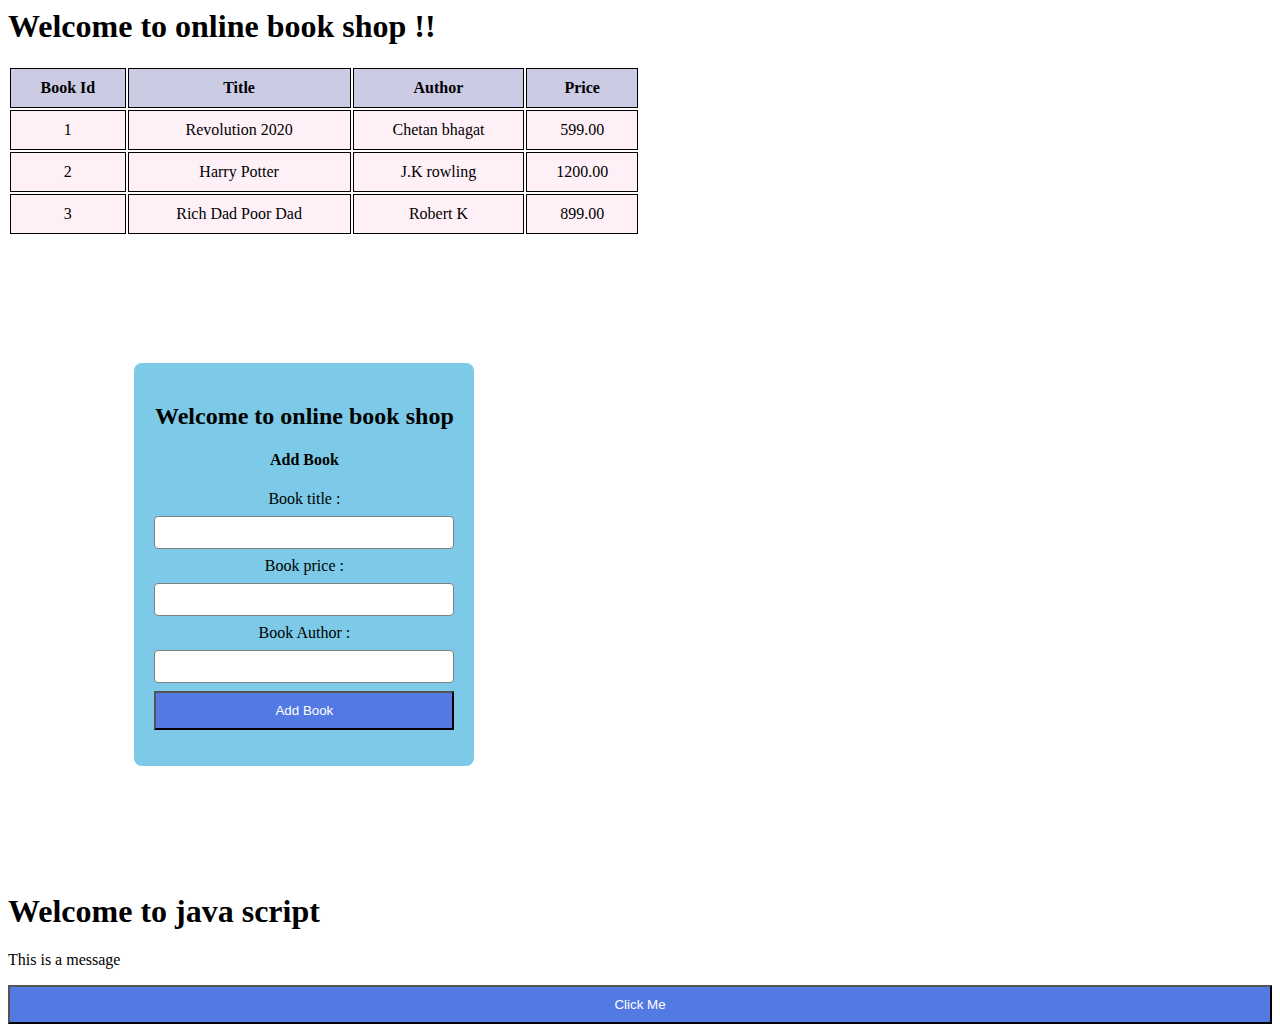
<file: shop/src/main/resources/static/index.html>
<DOCTYPE html>
<html>
	<head>
		<title>Online book shop</title>
		<link rel="stylesheet" href="style.css">
	</head>
	<body>
		<h1>Welcome to online book shop !!</h1>
		<table>
			<tr>
				<th>Book Id</th>
				<th>Title</th>
				<th>Author</th>
				<th>Price</th>
			</tr>
			<tr>
				<td>1</td>
				<td>Revolution 2020</td>
				<td>Chetan bhagat</td>
				<td>599.00</td>
			</tr>
			<tr>
				<td>2</td>
				<td>Harry Potter</td>
				<td>J.K rowling</td>
				<td>1200.00</td>
			</tr>
			<tr>
				<td>3</td>
				<td>Rich Dad Poor Dad</td>
				<td>Robert K</td>
				<td>899.00</td>
			</tr>
		</table>
		
		<div class="form">
		<form>
			<h2>Welcome to online book shop</h2>
			<h4>Add Book</h4>
			<label for="name">Book title :</label>
			<input id="name" type="text" name="name" required>
			<label for="price">Book price :</label>
			<input id="price" type="text" name="price" required>
			<label for="author">Book Author :</label>
			<input id="author" type="text" name="author" required>
			<button type="button">Add Book</button>
		</form>	
		</div>
			
		
		
		<h1 id="heading">Welcome to java script</h1>
		<p class="message">This is a message</p>
		<button id="btn">Click Me</button>
		
	</body>
	<script type="module" src="app.js"></script>
<!--  
	<script>
			function example(){
				let x = -10;
				if(true){
					let x = 20
					console.log(x);
				}
				console.log(x);
			}
			
			example();
			
			
			
			const pep = {name: "ruchika", age: 22}
			console.log(pep);
			pep.age = 20;
			console.log(pep);
		//	person = {name: "khushi"}  -> error 
		//	console.log(person);
			
		//concatenation
			let name = "ruchika"
			console.log("Hello, "+name+" welcome !");
		
		//with template literals
			console.log(`Hello,  ${name}  welcome !`);
			
		//concatenation
			let line = "this is line1. \n" + "this is line2.";
			console.log(line);
		
		//with template literals
			let text1 = `this is line1. 
			this is line2.`;
			console.log(text1);
		
			let product = "laptop"
			let price = 55000
			console.log(`The price of ${product} is ${price}`);
		
			console.log("----------strings properties--------------------");
		// String Methods
			 
			let text = "  JavaScript is Awesome!  ";
			console.log("Original Text:", text);
			 
			console.log("Length:", text.length);
			console.log("To Upper Case:", text.toUpperCase());
			console.log("To Lower Case:", text.toLowerCase());
			console.log("Trimmed Text:", text.trim());
			console.log("Slice (2, 10):", text.slice(2, 10));
			console.log("Replace 'Java' with 'Type':", text.replace("Java", "Type"));
			 
			let text2 = "value1, value2, value3";
			console.log("Split by comma:", text2.split(","));
			 
			
			console.log("----------arrays properties--------------------");
		// Array Methods
			let numbers = [10, 20, 30, 40, 50];
			let gadgets = ["Laptop", "Smartphone", "TV"];
			 
			console.log("\nOriginal Arrays:");
			console.log("Numbers:", numbers);
			console.log("Gadgets:", gadgets);
			 
			console.log("\nAccess Element (index 2):", gadgets[2]);
			 
			// Modifying arrays
			gadgets.push("Earphone");
			console.log("After Push:", gadgets);
			 
			gadgets.pop();
			console.log("After Pop:", gadgets);
			 
			gadgets.shift();
			console.log("After Shift:", gadgets);
			 
			gadgets.unshift("Mic");
			console.log("After Unshift:", gadgets);
			 
			console.log("Index of 'Smartphone':", gadgets.indexOf("Smartphone"));
			console.log("Includes 'Earphone':", gadgets.includes("Earphone"));
			 
			console.log("Slice (1, 3):", gadgets.slice(1, 3));
			 
			gadgets.splice(1, 2);
			console.log("After Splice (1, 2):", gadgets);
			 
			console.log("Join with '-':", gadgets.join("-"));
			 
			gadgets.reverse();
			console.log("After Reverse:", gadgets);
			 
			gadgets.sort();
			console.log("After Sort:", gadgets);
			 
		// Looping through arrays
			console.log("\nUsing forEach:");
			gadgets.forEach((gadget) => console.log(gadget));
			 
		// Using map()
			let squaredNumbers = numbers.map(num => num * num);
			console.log("Squared Numbers:", squaredNumbers);
			 
			
		    console.log("----------objects properties--------------------");
		
		// objects
			let person = {
				name: "riya",
				age: 18,
				hasAadharCard: true
		    }
			
		//access object dot and bracket notation
			console.log(person.age);
			console.log(person["age"]);
		
	   //add and update properties
	        person.city = "Indore";
	        console.log("after adding city to person :", person);
	        person.age = 20;
			console.log("after updating age of person :", person);
		
		//delete
			delete person.hasAadharCard;
			console.log("after deleting :", person);
			
		//objects having functions as properties
			let user = {
				name: "mahima",
				greet: function(){
					console.log(`hello , my name is ${this.name}`);
				}
		    }
			user.greet();
		
		//object destructuring
		
			let species = {
				color: "brown",
				breed: "pet",
				height: 4
			}
			let {color, breed, height} = species;
			console.log(color);
			console.log(breed);
			
		//copy objects
		//object spread operator -> (...)
			let obj1 = {a:12, b:15};
		    let obj2 = {...obj1, c:20};
		    console.log("object 1: ", obj1);
		    console.log("after copying object 1 in 2: ", obj2);
			
			
		//merge objects
			let userD = {name: "deepa", age: 21};
			console.log(userD);
			let userLoc = {city: "delhi", country: "india"};
			console.log(userLoc);
			let userAllD = {...userD, ...userLoc};
			console.log("after merging :", userAllD)
			
			console.log("----------loops--------------------");
		//conditional statements 	
			for(let i=1; i<5; i++){
				
			}
			
		//for in loop -> iterate over object properties
			console.log("for in loop");
			for(let key in person){
				console.log(key + " : " + person[key]);
			}
			
		//for of loop -> iterate over arrays and strings
			console.log("for of loop");
			for(let gadget of gadgets){
				console.log(gadget);
			}
			
			let r = "hello everyone"
			for(let ch of r){
				console.log(ch);
			}
			
			console.log("----------functions properties--------------------");
		//functions -> stored in a variable
		//anonymous function -> fucntion with no name
			
		 	const add = function(a,b) {
						return a+b;
			}
		    console.log("anonymous function : ", add(2,4));
			
		//arrow function -> shorter syntax, automatically bind this
			const multiply = (x,y) => x*y;
			console.log("arrow function : ", multiply(2,4));
			
		//single parameter function
			const cube = x => x * x * x;
			console.log(cube(5));
			
		//multiline arrow function	
			const greet = (name) => {
				let message = `hello, ${name}, welcome`;
				return message;
			};
			console.log(greet("ruchika"));
			
		//higher order function (HOF) -> takes another function as an argument , returns a function
			function operate (num1, num2, operation){    //operate is HOF
				return operation(num1, num2);
		    }
			
			console.log(operate(12, 15, add));  //take add function as an parameter(operation)
			console.log(operate(5, 10, multiply));
			
		//function returning a function
			function greeting(message) {
				return function(name) {
					console.log(`${message}, ${name}`);
				};
			}
			
			const hellomsg = greeting("hello");
			hellomsg("ruchika");
		
		//find available room 
			console.log("----------------hotel room--------------");
			const hotelRooms = [
				{type: "Standard", price:5500, available: true},
				{type: "delux", price:6000, available: false},
				{type: "delux", price:8500, available: true},
				{type: "Standard", price:12000, available: true}
			];
			
			
			function findAvailableRooms(rooms, minPrice, maxprice) {
				return rooms
				.filter(room => room.available && room.price >= minPrice && room.price <= maxprice)
				.map(room => ({type: room.type, price: room.price}));
			}
			
			console.log(findAvailableRooms(hotelRooms, 5000, 10000));
		
		//generate shopping cart bill
			console.log("----------------generate bill--------------");
			const cart = [
				{name: "laptop", price: 55000, quantity: 2},
				{name: "TV", price: 78000, quantity: 1},
				{name: "Microwave", price: 65000, quantity: 3},
				{name: "Washing machine", price: 65000, quantity: 1}
			];
		
			
			let total = 0;
			function generateBill(items) {
				const receipt = items.map(item => {
					const subTotal = item.price * item.quantity;
					total += subTotal;
					return {name: item.name, price: item.price, subTotal: subTotal};
				});
				return receipt;
			}
			
			console.log(generateBill(cart));
			console.log("total bill amount: "+ total);
			
			
		//generate report card	
			console.log("----------------report card--------------");
			const studentData = {
				    name: "ruchika",
				    marks: {
				        maths: 95,
				        science: 97,
				        computer: 90
				    }
				};
			 
			
			function generateReportCard(student) {
				   const marks = Object.values(student.marks);
				   const totalMarks = marks.reduce((sum, mark) => sum + mark, 0);
				   const averageMarks = totalMarks / marks.length;
				   const percentage = (totalMarks / (marks.length * 100)) * 100;
			 
				   console.log(`Student Name: ${student.name}`);
				   console.log(`Total Marks: ${totalMarks}`);
				   console.log(`Average Marks: ${averageMarks.toFixed(2)}`);
				   console.log(`Percentage: ${percentage.toFixed(2)}%`);
			}
			 
			generateReportCard(studentData);
			
			
			
			
		//get element by id, class and tags	
			
			const heading = document.getElementById('heading');
			console.log(heading.textContent);
			const message = document.getElementsByClassName('message')[0];
			console.log(message.textContent);
			const tag = document.getElementsByTagName('h1')[0];
			console.log(tag.textContent);
			
		//query selectors()
			const head = document.querySelector('#heading');
			console.log(head.textContent);
			const msg = document.querySelector('.message');
			console.log(msg.textContent);
			const tagg = document.querySelector('h1');
			console.log(tagg.textContent);
			
		//modifying DOM elements
		//	heading.innerHTML = "<content>"
			heading.style.color = 'violet';
			console.log(heading.textContent);
			 
			message.textContent = 'This is changed message.';
			console.log(message.textContent);
			tag.style.fontSize = '24px';
			console.log(tag.textContent);
			
		
			const button = document.getElementById('btn');
			button.addEventListener('click', () => {
			    alert('Button clicked');
			});
			
			
			//button.setAttribute("disabled", "true");
			
		// Event Handling
		    if (button) {
		        button.removeAttribute("disabled"); // Enable button again
		        button.addEventListener("click", () => {
		            heading.textContent = "Heading Changed!";
		            alert("Button Clicked!");
		        });
		 // Change background color on mouseover
		        button.addEventListener("mouseover", () => {
		            button.style.backgroundColor = "lightblue";
		        });
		        button.addEventListener("mouseout", () => {
		            button.style.backgroundColor = "";
		        });
		   		 }
	    // Keypress event listener
			    document.addEventListener("keypress", (event) => {
			        console.log("Key Pressed:", event.key);
			    });
			
			
		//callback function	-> traditional approach
			function fetchData(callback){
				console.log("Fetching data using callback...........");
				//asyncronous operation
				setTimeout( () => {
					let data = { name: "ruchika", age: 22};
					callback(data);
				}, 3000);
			}
			
			function processData (data) {
				console.log("Processing data using callback..............",data);
			}
			fetchData(processData);
			
		//promise -> object that represents the eventual completion or failure of async operation
			function fetchDataP(){
				return new Promise((resolve, reject) => {
					console.log("Fetching data using promise...........");
					setTimeout( () => {
						let success = true;     
						if (success) {
							resolve({name: "riya", age:22});
						}
						else {
							reject("Error: Failed to fetch data")
						}
						
					}, 3000);
				});
			}
			
		//using the promise
		//returns the promise object
		//.then -> handling the success | .catch -> handling the error
		//.then -> used for chaining in promise
			fetchDataP()
				.then ((data) => {
					console.log("Processing data through chaining..............",data);
					return {...data, city:"indore"};
				})
				.then ((updatedData) => {
					console.log("Processing updated data..............",updatedData);
				})
				.catch ((error) => {
					console.log(error);
				})
			
		
		//await and async
			async function getData(){
				console.log("Fetching the data");
					try {
						let data = await fetchDataP();
						console.log("Processing data.......",data);
						
						let updatedData = {...data, city:"indore"};
						console.log("Processing updated data",updatedData);	
						
					}

					catch (error) {
						console.log("Error: ",error);	
					}
				}
				
			getData();
			
		//fetch API -> using promise
			
		//make the GET request
			function fetchUserData() {
				fetch("https://jsonplaceholder.typicode.com/users")
				.then((response) => {
					if(!response.ok){
						throw new Error(`http error: status : ${response.status}`);
					}
					return response.json();
				})
				.then ((data) => {
					console.log("Users data: ",data);
				})
				.catch((error) => {
					console.log("Error: ",error);
				});
			}
			
			fetchUserData();
			
		//fetch API -> using await
		
			async function fetchUserData1(){
				
				try {
					let response = await fetch("https://jsonplaceholder.typicode.com/users");
					if(!response.ok){
						throw new Error(`http error: status : ${response.status}`);
					}
					let data = await response.json();
					console.log("Users data: ",data);
				}
				catch (error) {
					console.log("Error: ",error);
				}
			}
			
			fetchUserData1();	
			
		//fetching data of 1 user with parameters
			
			async function fetchUserDataById(userID){
				
				try {
					let response = await fetch(`https://jsonplaceholder.typicode.com/users/${userID}`);
					if(!response.ok){
						throw new Error(`http error: status : ${response.status}`);
					}
					let data = await response.json();
					console.log("Users data: ",data);
				}
				catch (error) {
					console.log("Error: ",error);
				}
			}
			
			fetchUserDataById(2);
			
		//fetching data of multiple users with parameters
			
			async function fetchMulitpleUserDataById(userIDs){
				
				try {
					let userPromises = userIDs.map((id) => fetch(`https://jsonplaceholder.typicode.com/users/${id}`)
							.then((response) => {
								if(!response.ok){
									throw new Error(`http error: status : ${response.status}`);
								}
								return response.json();
							})
							
					);
					
					let users = await Promise.all(userPromises);
					console.log("Users data: ",users);
					
				}
				catch (error) {
					console.log("Error: ",error);
				}
			}
			
			fetchMulitpleUserDataById([2, 4, 6]);	
			
			
		//make the POST request	
			
			async function createUser(newUser) {
				try {
					let response = await fetch("https://jsonplaceholder.typicode.com/users" ,
							{
								method: "POST",
								headers: {
									"Content-Type":"application/json",		
								},
								body : JSON.stringify(newUser),
							}); 
					if(!response.ok){
						throw new Error(`http error: status : ${response.status}`);
					}
					let data = await response.json();
					console.log("Users data: ",data);
				}
				catch (error) {
					console.log("Error: ",error);
				}
			}
			
			createUser({
				"id": 11,
			    "name": "ruchika parmar",
			    "username": "ruch",
			    "email": "ruche@april.biz",
			    
			  
			});
			
		//delete request
			async function deleteUser(userID) {
				try {
					let confirmation = window.confirm(`Are you sure you want to delete user with id ${userID}`);
					if(!confirmation) {
						console.log("user deletion cancelled");
						return;
					}
					let response = await fetch("https://jsonplaceholder.typicode.com/users" ,
							{
						method: "DELETE",
					}); 
			if(!response.ok){
				throw new Error(`http error: status : ${response.status}`);
			}
			console.log("user deleted");
				}catch (error) {
					console.log("Error: ",error);
				}
			}
		
			deleteUser(1);
		
		
		//update all fields of user -> PUT
			async function updateUser(userID, updatedData){
				try {
					let response = await fetch(`https://jsonplaceholder.typicode.com/users/${userID}`, {
						method: "PUT",
						headers: {
							"Content-Type":"application/json"
						},
						body: JSON.stringify(updatedData)
					});
					if(!response.ok){
						throw new Error(`http error: status : ${response.status}`);
					}
					let data = await response.json();
					console.log("Users data updated successfully: ",data);
				}
				catch (error) {
					console.log("Error: ",error);
				
				}
			}
		
			updateUser(2, {
			    "name": "khushi rawat",
			    "username": "khushi.Skiles",
			    "email": "Telly.khu@billy.biz",
			    "address": "123. delhi"
			    });
		
		
		
		//update specific fields of user -> PATCH
			async function updateUserSpecific(userID, updatedFields){
				try {
					let response = await fetch(`https://jsonplaceholder.typicode.com/users/${userID}`, {
						method: "PATCH",
						headers: {
							"Content-Type":"application/json"
						},
						body: JSON.stringify(updatedFields)
					});
					if(!response.ok){
						throw new Error(`http error: status : ${response.status}`);
					}
					let data = await response.json();
					console.log("Users fields updated successfully: ",data);
				}
				catch (error) {
					console.log("Error: ",error);
				
				}
			}
		
		
			updateUserSpecific(3, {
			    "name": "mahima rai",
			    "username": "mahima.Skiles",
			    "email": "Telly.Hoeger@billy.biz",
			    });
			
		</script>
		
	-->
		
</html>
</file>
<file: shop/src/main/resources/static/style.css>
table {
	width: 50%;
	
}
th, td {
	border: 1px solid black;
	padding: 10px;
	text-align: center;
}
th {
	background-color: #cbcbe4;
}

td {
	background-color: #fff0f8;
}

.form {
	margin: 10%;
	background: #7ccae7;
	padding: 20px;
	border-radius: 8px;
	width: 300px;
	text-align: center;
}


input {
	width: 100%;
	padding: 8px;
	margin: 8px 0;
	border: 1px solid grey;
	border-radius: 4px;
}

button {
	width: 100%;
	padding: 10px;
	background-color: #537ae3;
	color: white;
}
</file>
